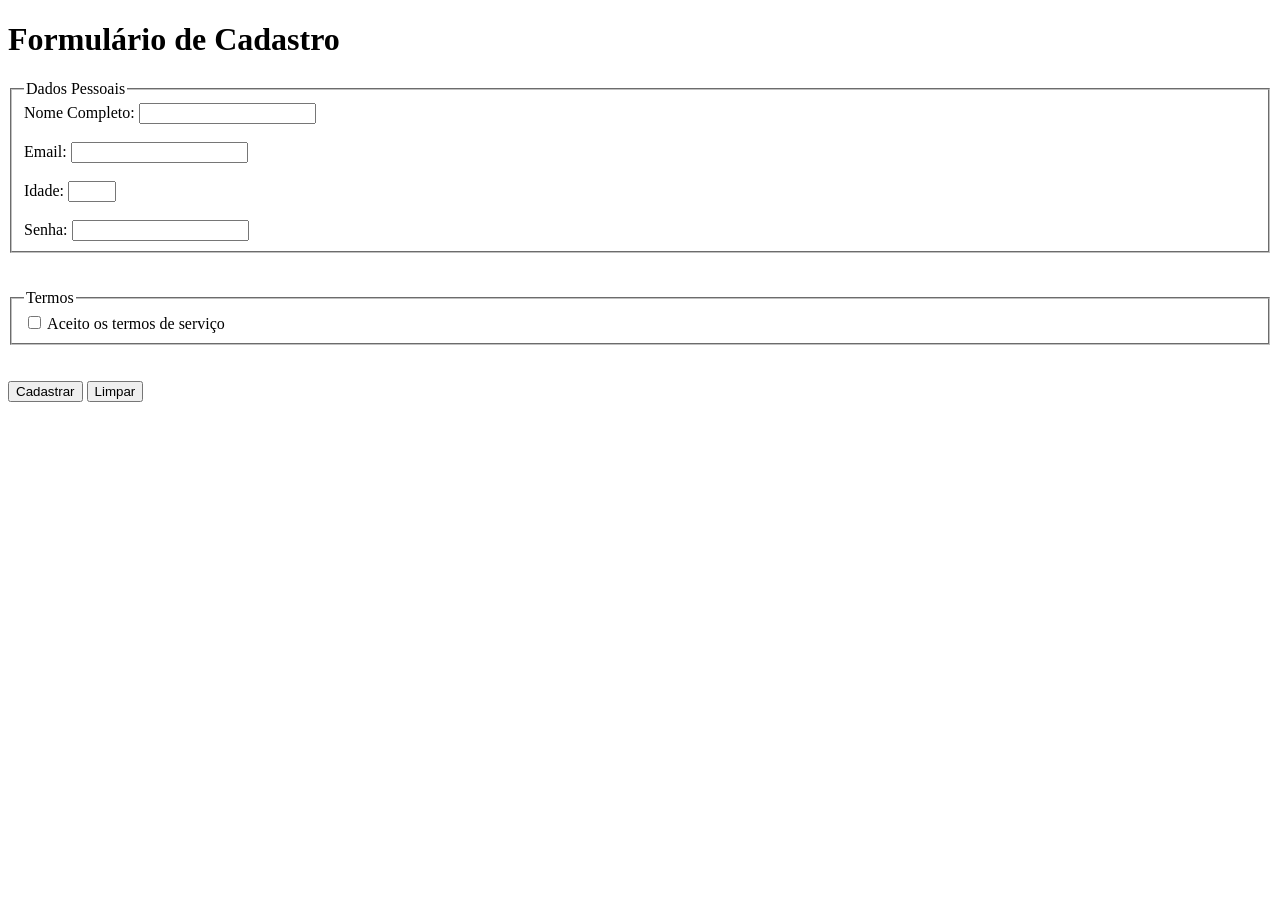
<file: Aula1/index.html>
<!DOCTYPE html>
<html lang="pt-BR">
<head>
    <meta charset="UTF-8">
    <title>Cadastro de Usuário</title>
</head>
<body>
    <h1>Formulário de Cadastro</h1>
    
    <form method="POST" action="processar.php">
        <fieldset>
            <legend>Dados Pessoais</legend>
            
        
            <label for="nome">Nome Completo:</label>
            
            <input type="text" id="nome" name="nome" required>
            
            <br><br>
            
            <label for="email">Email:</label>
            <input type="email" id="email" name="email" required>
            
            <br><br>
            
            <label for="idade">Idade:</label>
            <input type="number" id="idade" name="idade" min="18" max="50">
            
            <br><br>
            
            <label for="senha">Senha:</label>
            <input type="password" id="senha" name="senha" required>
        </fieldset>
        
        <br><br>
        
        <fieldset>
            <legend>Termos</legend>
            <label for="termos">
                <input type="checkbox" id="termos" name="termos" required>
                Aceito os termos de serviço
            </label>
        </fieldset>
        
        <br><br>
        
        <button type="submit">Cadastrar</button>
        <button type="reset">Limpar</button>
    </form>
</body>
</html>
</file>
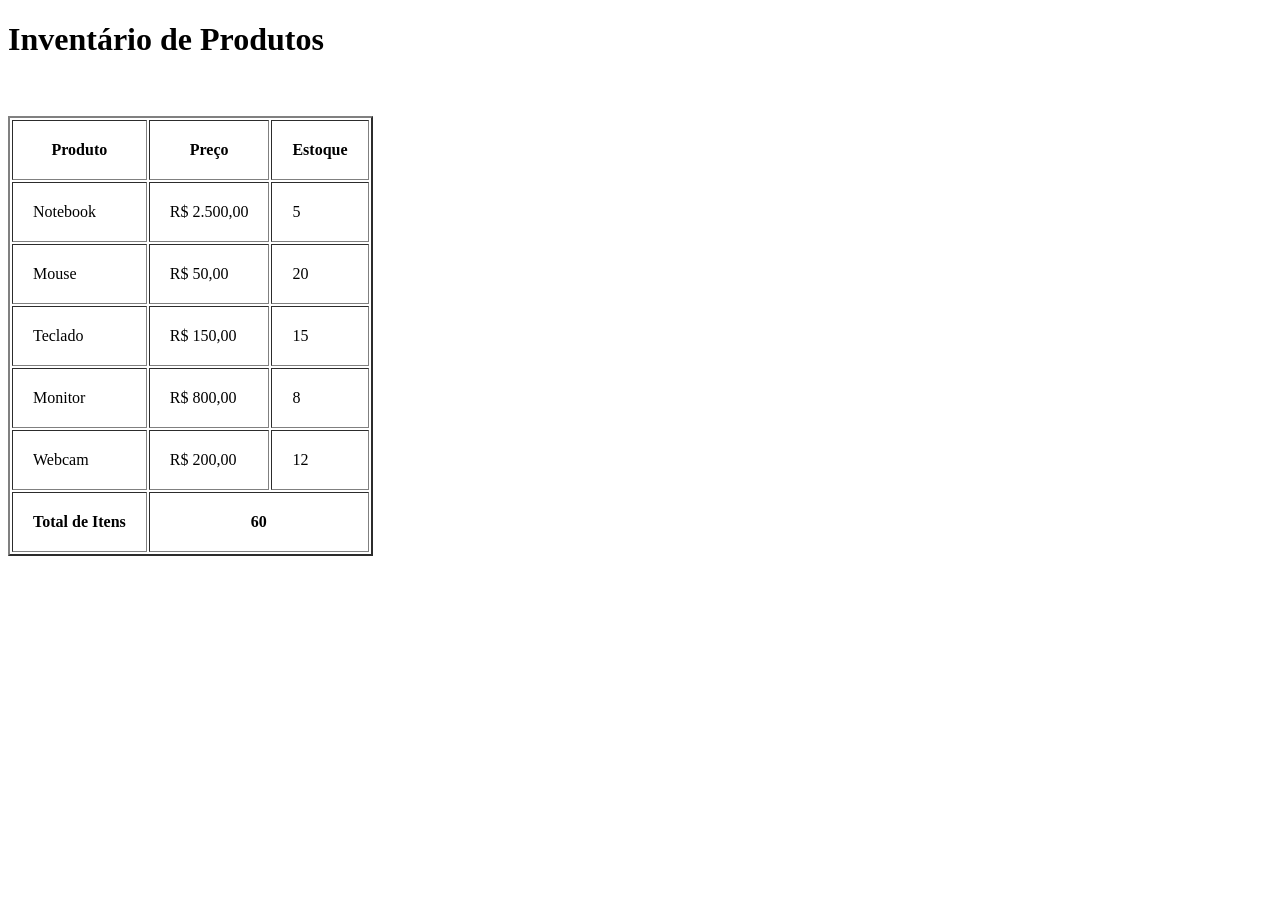
<file: Aula5/index.html>
<!DOCTYPE html>
<html lang="pt-BR">
<head>
    <meta charset="UTF-8">
    <title>Tabela de Produtos</title>
</head>
<body>
    <h1>Inventário de Produtos</h1>
    
    <table border="2" cellpadding="20">
        <thead>
            <tr>
                <th>Produto</th>
                <th>Preço</th>
                <th>Estoque</th>
            </tr>
        </thead>
        <br>
        <br>
        <tbody>
            <tr>
                <td>Notebook</td>
                <td>R$ 2.500,00</td>
                <td>5</td>
            </tr>
            <tr>
                <td>Mouse</td>
                <td>R$ 50,00</td>
                <td>20</td>
            </tr>
            <tr>
                <td>Teclado</td>
                <td>R$ 150,00</td>
                <td>15</td>
            </tr>
            <tr>
                <td>Monitor</td>
                <td>R$ 800,00</td>
                <td>8</td>
            </tr>
            <tr>
                <td>Webcam</td>
                <td>R$ 200,00</td>
                <td>12</td>
            </tr>
        </tbody>
        
        <tfoot>
            <tr>
                <th>Total de Itens</th>
                <th colspan="2">60</th>
            </tr>
        </tfoot>
    </table>
</body>
</html>
</file>
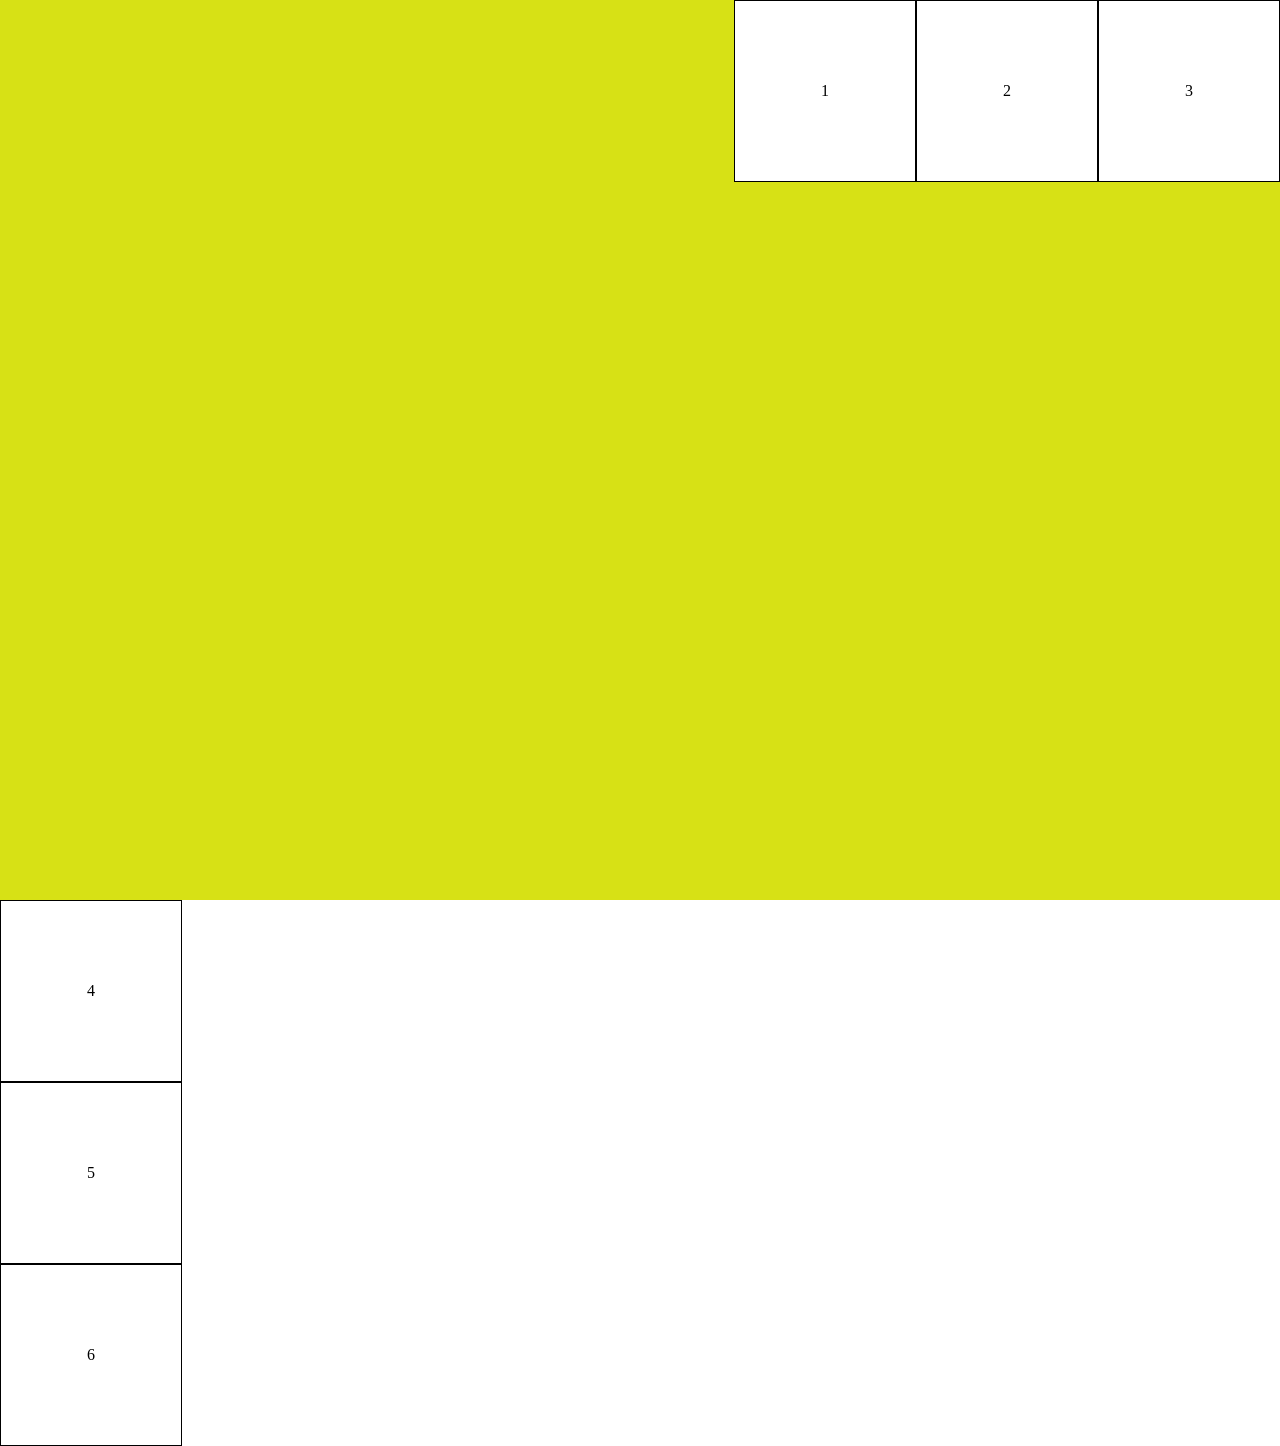
<file: flexbox-exercicios/exercicio1/index.html>
<!DOCTYPE html>
<html lang="en">
<head>
    <meta charset="UTF-8">
    <meta http-equiv="X-UA-Compatible" content="IE=edge">
    <meta name="viewport" content="width=device-width, initial-scale=1.0">
    <link rel="stylesheet" href="./style.css">
    <title>Exercício 1</title>
</head>
<body>
    <div class="container1">
        <div class="item">1</div>
        <div class="item">2</div>
        <div class="item">3</div>
      </div>
      
        <div class="container2">
            <div class="item">4</div>
            <div class="item">5</div>
            <div class="item">6</div>
      </div>
</body>
</html>
</file>
<file: flexbox-exercicios/exercicio1/style.css>
* {
  margin: 0;
  padding: 0;
}

.container1 {
  height: 100vh;
  width: 100vw;
  background-color: rgb(215, 225, 21);
  display: flex;
  justify-content: flex-end;
 }


.item {
  border: 1px solid black;
  background-color: white;
  display: flex;
    justify-content: center;
    align-items: center;
  height: 180px;
  width: 180px;
}
</file>
